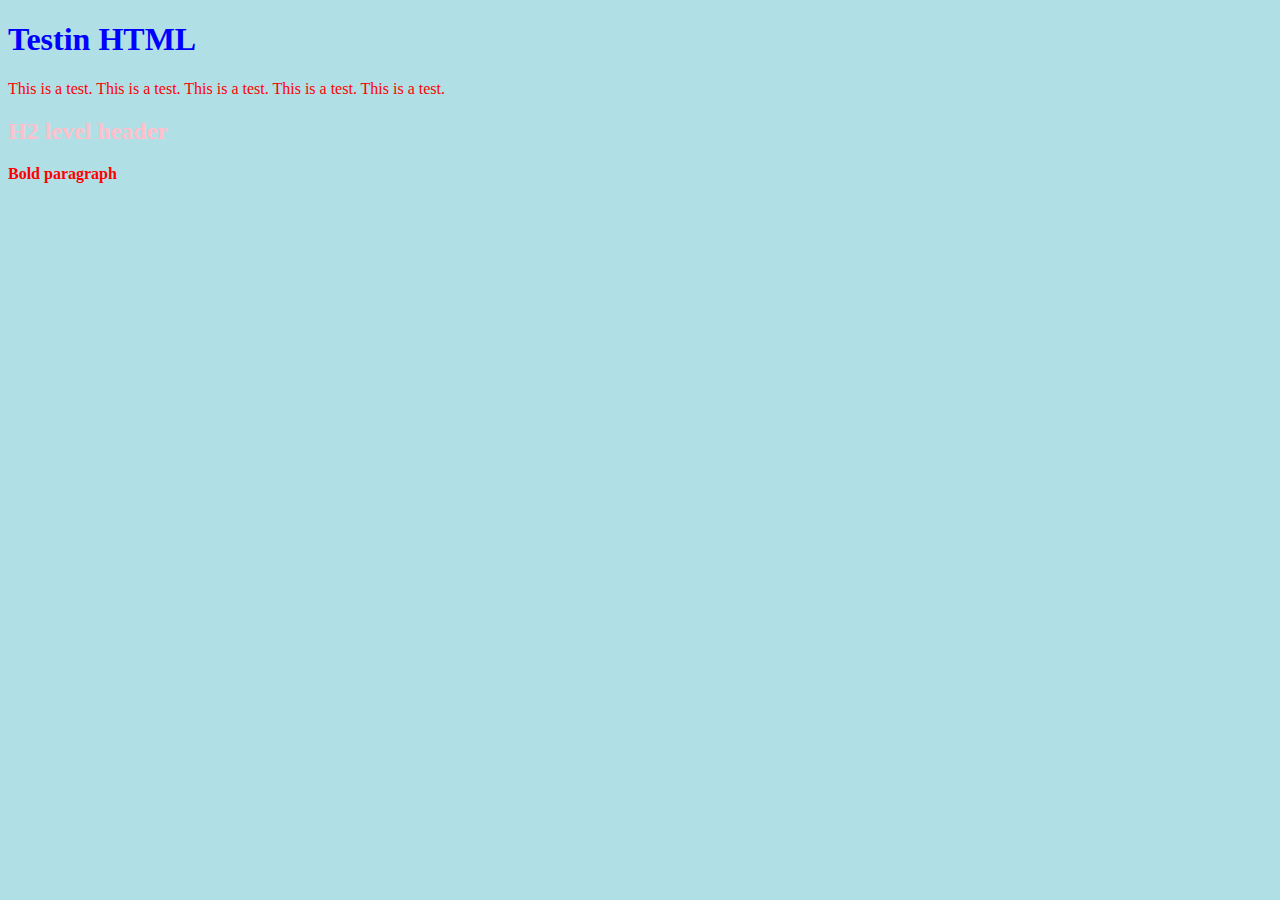
<file: tests/index.html>
<!DOCTYPE html PUBLIC "-//W3C//DTD XHTML 1.0 Strict//EN"
	"http://www.w3.org/TR/xhtml1/DTD/xhtml1-strict.dtd">
<html xmlns="http://www.w3.org/1999/xhtml" xml:lang="en" lang="en">

<head>
	<title>untitled</title>
	<meta http-equiv="content-type" content="text/html;charset=utf-8" />
	<meta name="generator" content="Geany 1.32" />
    <link rel='stylesheet' id='avia-base-css'  href='coverage.css' type='text/css' media='all' />

</head>

<body>
	<h1>Testin HTML</h1>
    <p>This is a test. This is a test. This is a test. This is a test. This is a test. </p>
    <h2 style="color: pink;">H2 level header</h2>
    <p class="bold">Bold paragraph</p>
</body>

</html>
</file>
<file: tests/coverage.css>
body {background-color: powderblue;}
h1   {color: blue;}
p    {color: red;}
.bold {
    font-weight: bold;
}

figure {
    font-style: italic;
}

.italic {
    font-style: italic;
}
</file>
